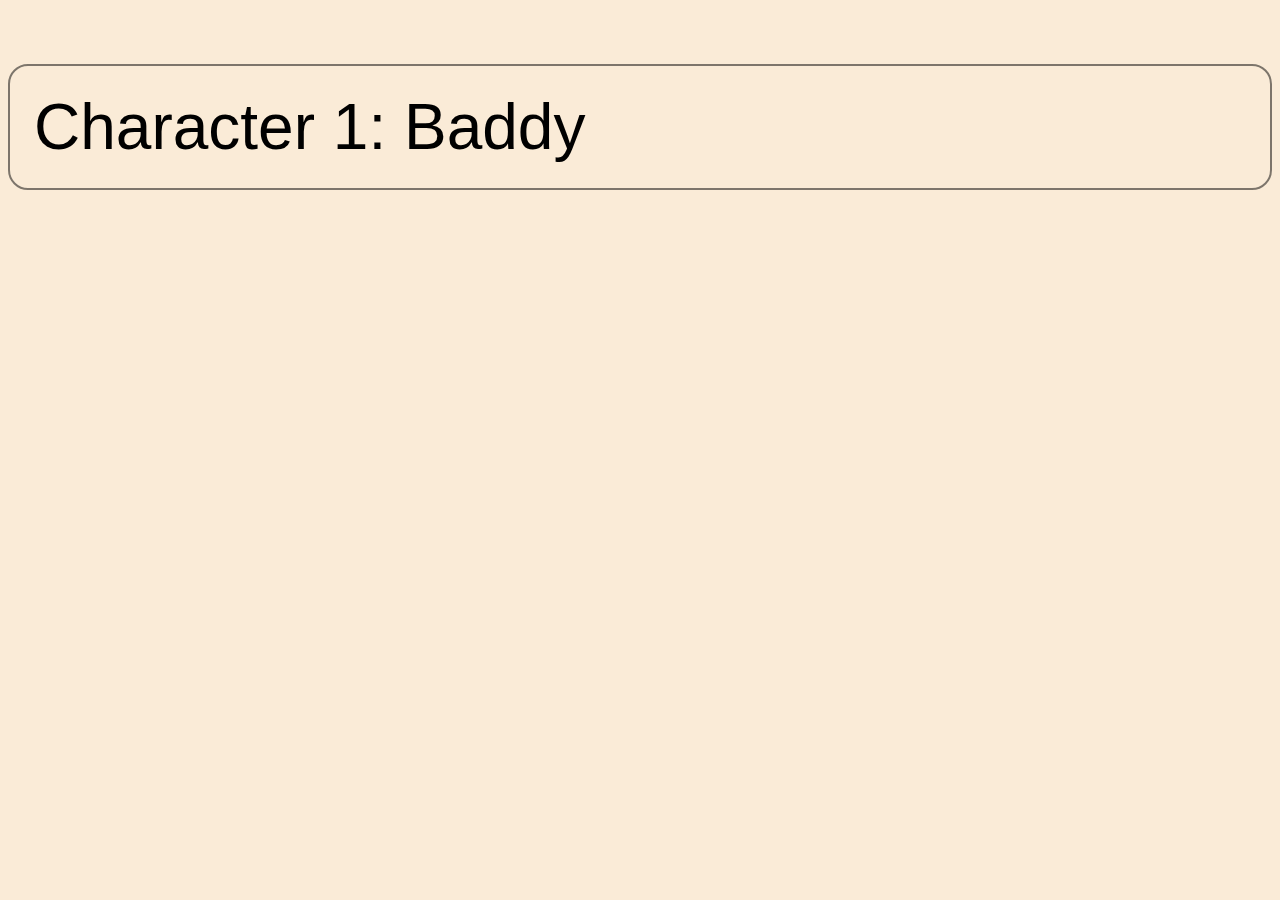
<file: definition of javascript/index.html>
<!DOCTYPE html>
<html lang="en">
<head>
    <meta charset="UTF-8">
    <meta http-equiv="X-UA-Compatible" content="IE=edge">
    <meta name="viewport" content="width=device-width, initial-scale=1.0">
    <title>Definition of javascript</title>
    <link rel="stylesheet" href="style.css">
</head>
<body>
    <main>
        <p>Character 1: Baddy</p>
    </main>
</body>
<script src="custom.js"></script>
</html>
</file>
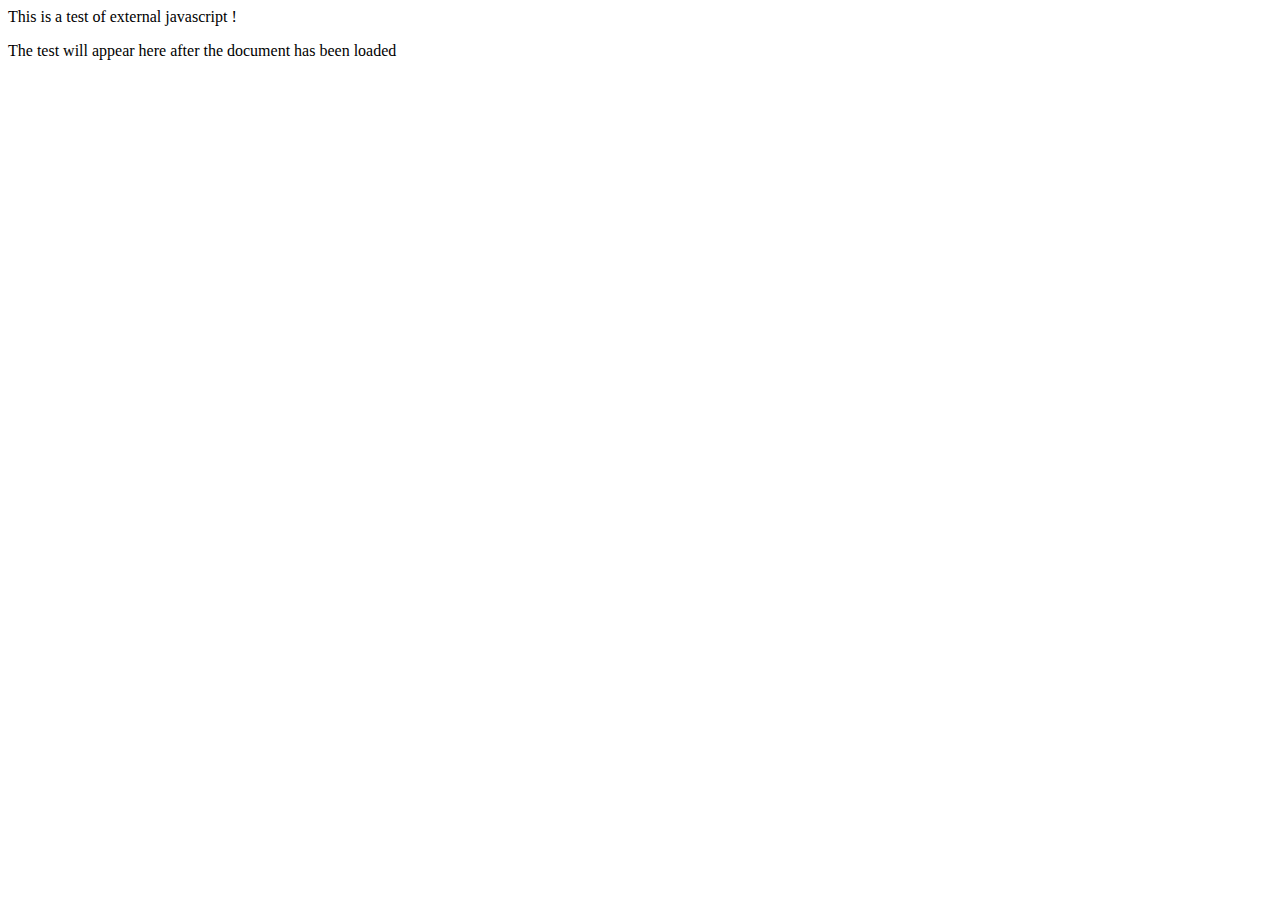
<file: external javascript/index.html>
<!DOCTYPE html>
<html lang="en">
<head>
    <meta charset="UTF-8">
    <meta http-equiv="X-UA-Compatible" content="IE=edge">
    <meta name="viewport" content="width=device-width, initial-scale=1.0">
    <title>External javascript</title>
</head>
<body>
    <main>
        This is a test of external javascript !
        <p id="paragraph">The test will appear here after the document has been loaded</p>
    </main>
</body>
<script src="script.js" defer></script>
</html>
</file>
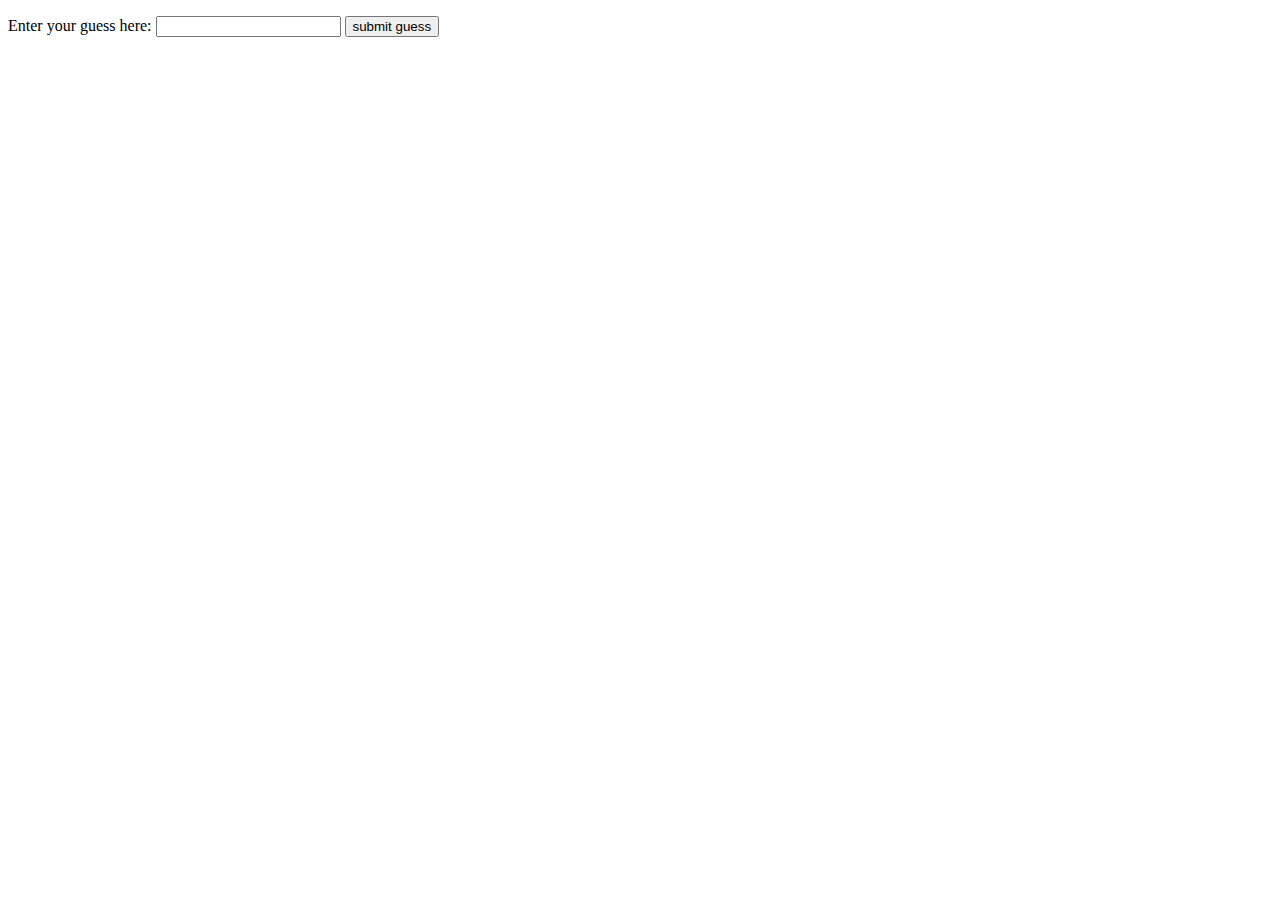
<file: guessing game/index.html>
<!DOCTYPE html>
<html lang="en">
<head>
    <meta charset="UTF-8">
    <meta http-equiv="X-UA-Compatible" content="IE=edge">
    <meta name="viewport" content="width=device-width, initial-scale=1.0">
    <title>Number guessing game</title>
</head>
<body>
    <main>
        <div class="resultParas">
            <p class="guesses"></p>
            <p class="lastResult"></p>
            <p class="lowHigh"></p>
        </div>
        <form action="">
            <label for="guessField">Enter your guess here: </label>
            <input type="text" id="guessField" class="guessField">
            <input type="submit" value="submit guess" class="guessSubmit">
        </form>
    </main>
</body>
<script src="custom.js"></script>
</html>
</file>
<file: definition of javascript/style.css>
body{
    background-color: antiquewhite;
}
p{
    font-family: 'Segoe UI', Tahoma, Geneva, Verdana, sans-serif;
    font-size: 64px;
    font-weight: 400;
    border: 2px solid rgba(0,0,0,0.5);
    padding: 24px;
    border-radius:20px ;
}
</file>
